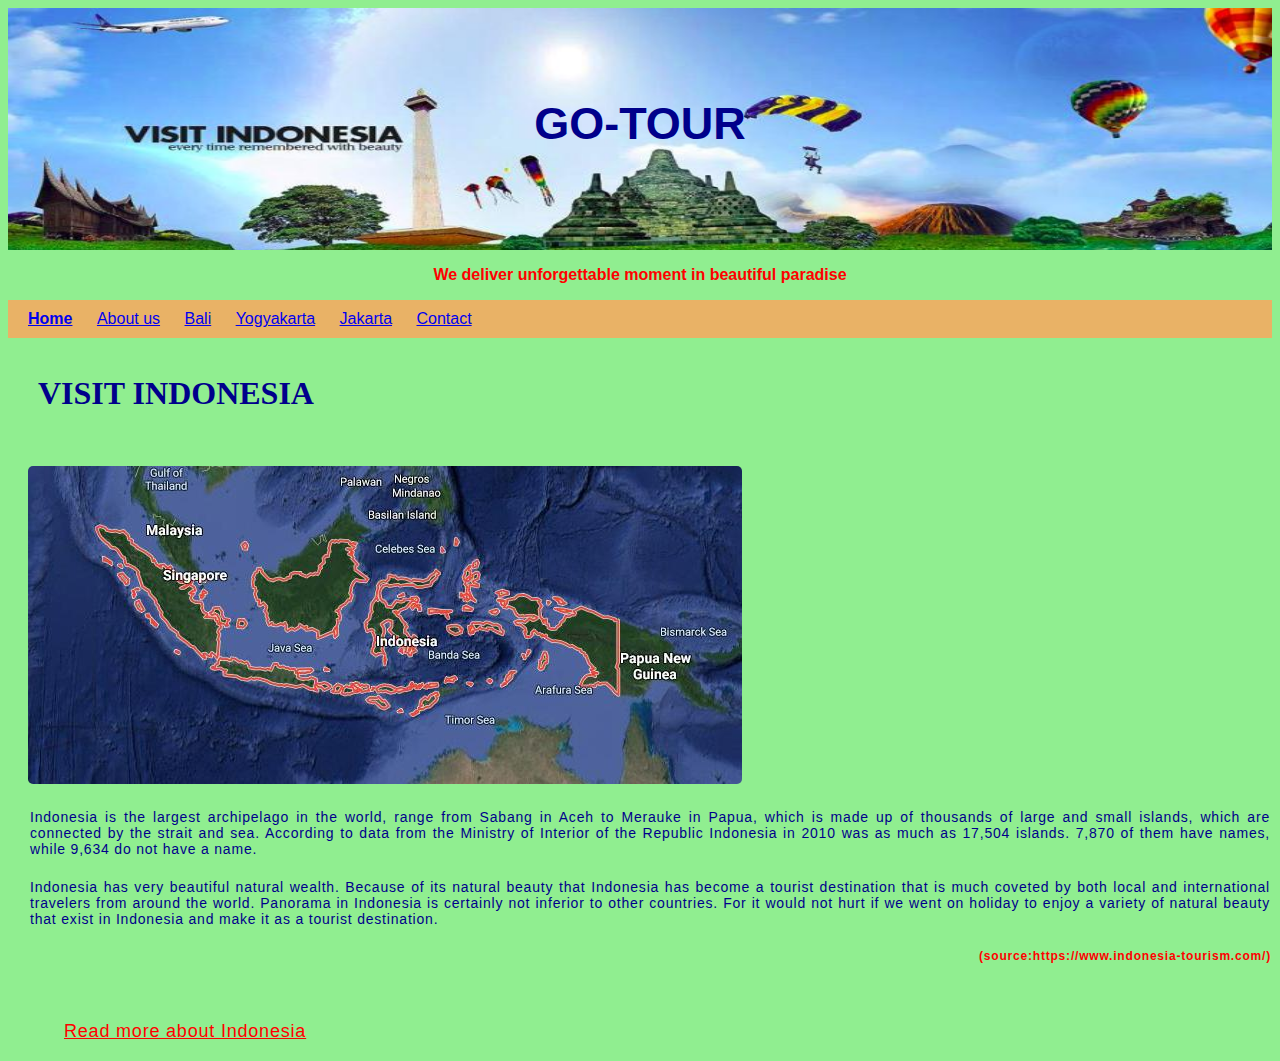
<file: index.html>
<!DOCTYPE html>
<html>
<title>Go-TOUR</title>

<link rel="stylesheet" type="text/css" href="style.css" />

<header >
    <h1 style="margin-top:20px;">GO-TOUR</h1>  
 </header>
 <p style="color:red; text-align: center; font-weight: bold;">We deliver unforgettable moment in beautiful paradise</p>

<nav>
    <a href="index.html" style="font-weight: bold">Home</a>
    <a href="about-us.html">About us</a>
    <a href="bali.html">Bali</a>
    <a href="yogya.html">Yogyakarta</a>
    <a href="jakarta.html">Jakarta</a>
    <a href="contact.html">Contact</a>
</nav>
    
<body>
    <h2>Visit Indonesia</h2>
    <br>
    <img src="image/indonesia.jpg" style="margin-left:20px; border-radius: 5px;">  
    <h4>
    Indonesia is the largest archipelago in the world, range from Sabang in Aceh to Merauke in Papua, which is made up of thousands of large and small islands, which are connected by the strait and sea. According to data from the Ministry of Interior of the Republic Indonesia in 2010 was as much as 17,504 islands. 7,870 of them have names, while 9,634 do not have a name.   
    </h4>
    <h4>Indonesia has very beautiful natural wealth. Because of its natural beauty that Indonesia has become a tourist destination that is much coveted by both local and international travelers from around the world. Panorama in Indonesia is certainly not inferior to other countries. For it would not hurt if we went on holiday to enjoy a variety of natural beauty that exist in Indonesia and make it as a tourist destination.</h4>
    <h5>(source:https://www.indonesia-tourism.com/)</h5>
    <br>
    <h3>
        <a href="https://en.wikipedia.org/wiki/Indonesia">Read more about Indonesia</a>
        </h3>
    

</body>








</html>
</file>
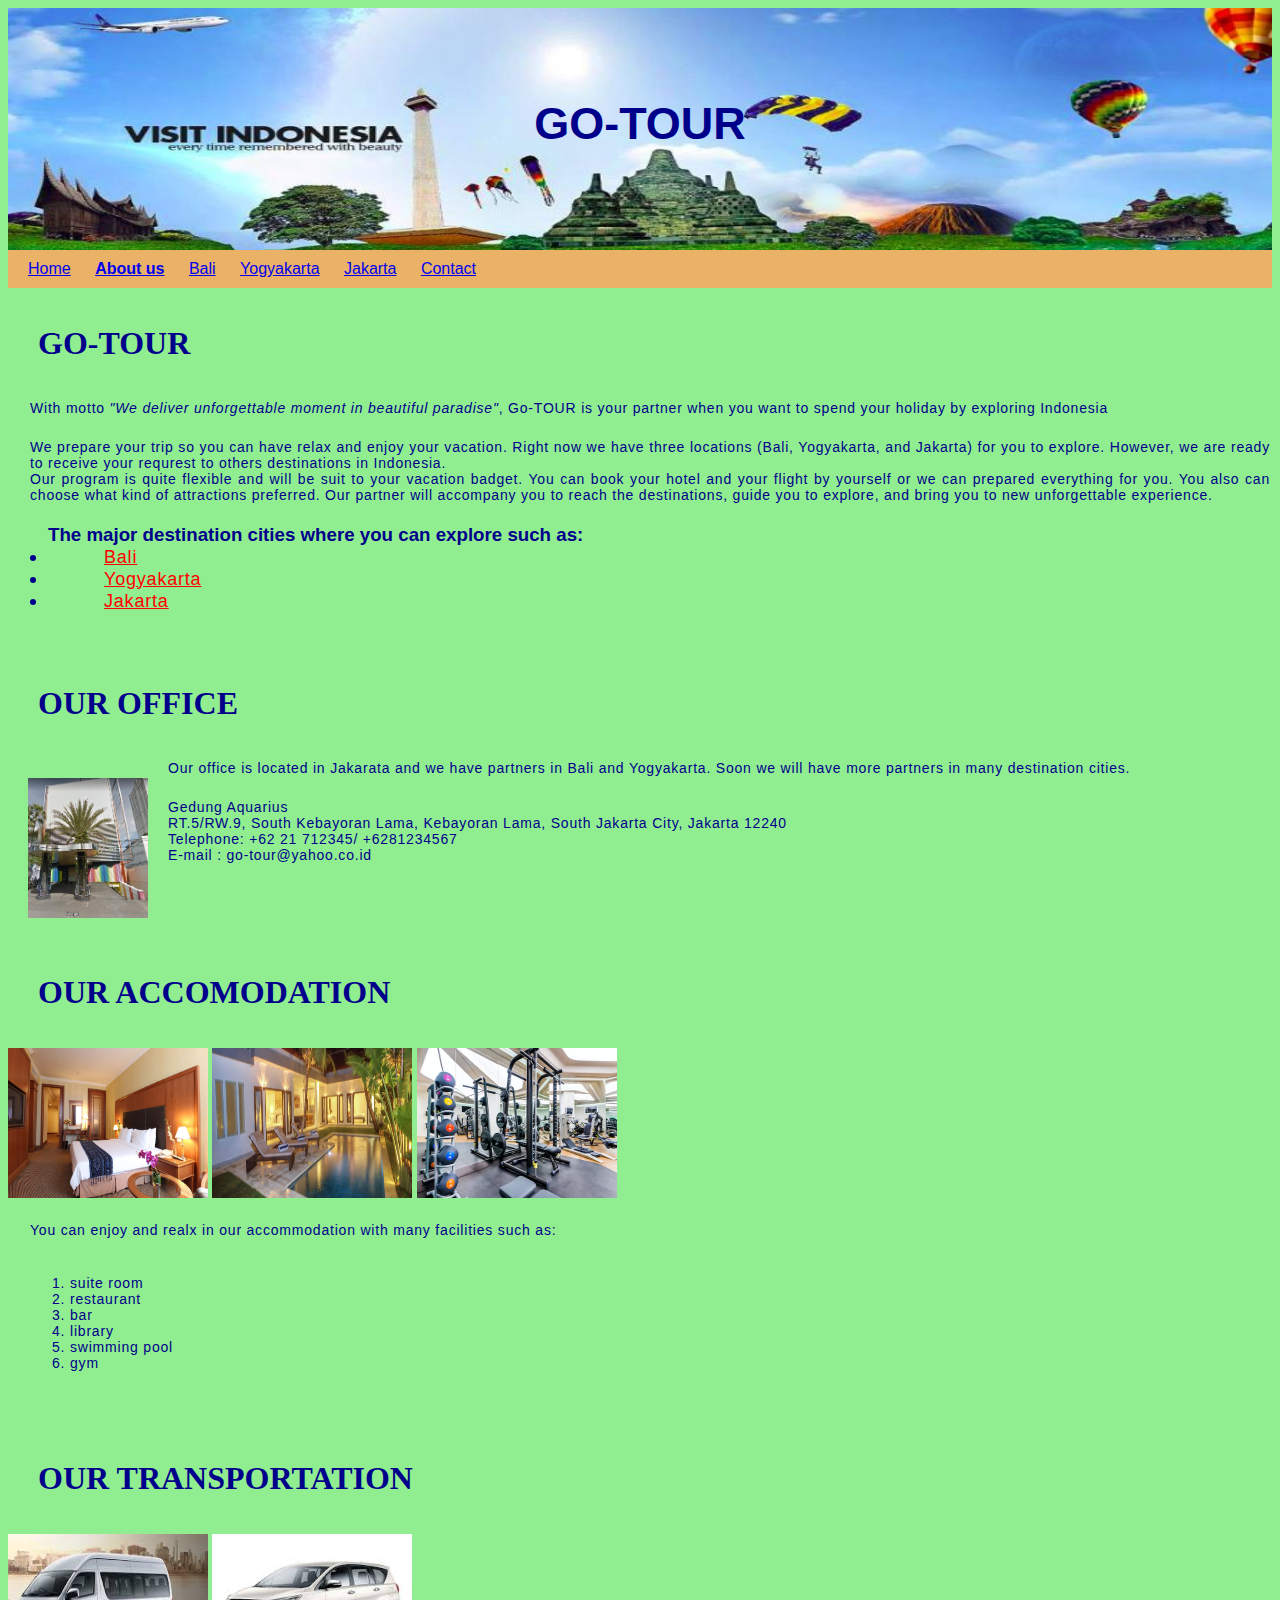
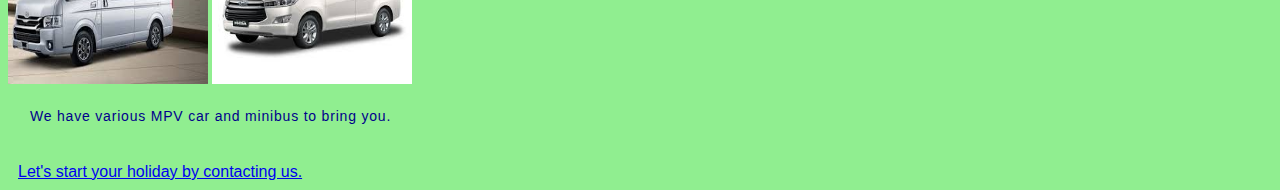
<file: about-us.html>
<!DOCTYPE html>
<html>
    <title>about-us GO-TOUR</title>

    <link rel="stylesheet" type="text/css" href="style.css" />

<header>
     <h1 style="margin-top:20px;">GO-TOUR</h1> 
</header>

<nav>
        <a href="index.html">Home</a>
        <a href="about-us.html" style="font-weight: bold">About us</a>
        <a href="bali.html">Bali</a>
        <a href="yogya.html">Yogyakarta</a>
        <a href="jakarta.html">Jakarta</a>
        <a href="contact.html">Contact</a>
</nav>

<body>
<h2>GO-TOUR</h2>
<h4>With motto <em>"We deliver unforgettable moment in beautiful paradise"</em>, <strong>Go-TOUR</strong> is your partner when you want to spend your holiday by exploring Indonesia</h4>
<h4>We prepare your trip so you can have relax and enjoy your vacation. Right now we have three locations (Bali, Yogyakarta, and Jakarta) for you to explore. However, we are ready to receive your requrest to others destinations in Indonesia. 
    <br>
    Our program is quite flexible and will be suit to your vacation badget. You can book your hotel and your flight by yourself or we can prepared everything for you.
    You also can choose what kind of attractions preferred. Our partner will accompany you to reach the destinations, guide you to explore, and bring you to new unforgettable experience. 

</h4>
<h3>
<ul>The major destination cities where you can explore such as:
<li><a href="bali.html">Bali</a></li>
<li><a href="yogya.html">Yogyakarta</a></li>
<li><a href="jakarta.html">Jakarta</a></li>
</ul>
</h3>
<br>
<h2>Our Office</h2>
<img src="image/aquarius.jpg" height="140" width="120" style="float:left; padding:20px;">
<h4>Our office is located in Jakarata and we have partners in Bali and Yogyakarta. Soon we will have more partners in many destination cities.</h4>
<h4>Gedung Aquarius<br>RT.5/RW.9, South Kebayoran Lama, Kebayoran Lama, South Jakarta City, Jakarta 12240<br> Telephone: +62 21 712345/ +6281234567 <br>E-mail : go-tour@yahoo.co.id</h4>
<br><br><br>
<h2>Our Accomodation</h2>
<img src="image/suite.jpg" height="150" width="200">
<img src="image/kolam.jpg" height="150" width="200">
<img src="image/gym.jpg" height="150" width="200">
<h4>You can enjoy and realx in our accommodation with many facilities such as:</h4>
<h4>
<ol>
    <li>suite room</li>
    <li>restaurant</li>
    <li>bar</li>
    <li>library</li>
    <li>swimming pool</li>
    <li>gym</li>
</ol>
</h4>
<br>
<h2>Our Transportation</h2>
<img src="image/hiace.jpg" height="150" width="200">
<img src="image/innova.jpg" height="150" width="200">
<h4> We have various MPV car and minibus to bring you. </h4>

<br>
<a href="contact.html">Let's start your holiday by contacting us.</a>
</body>

</html>
</file>
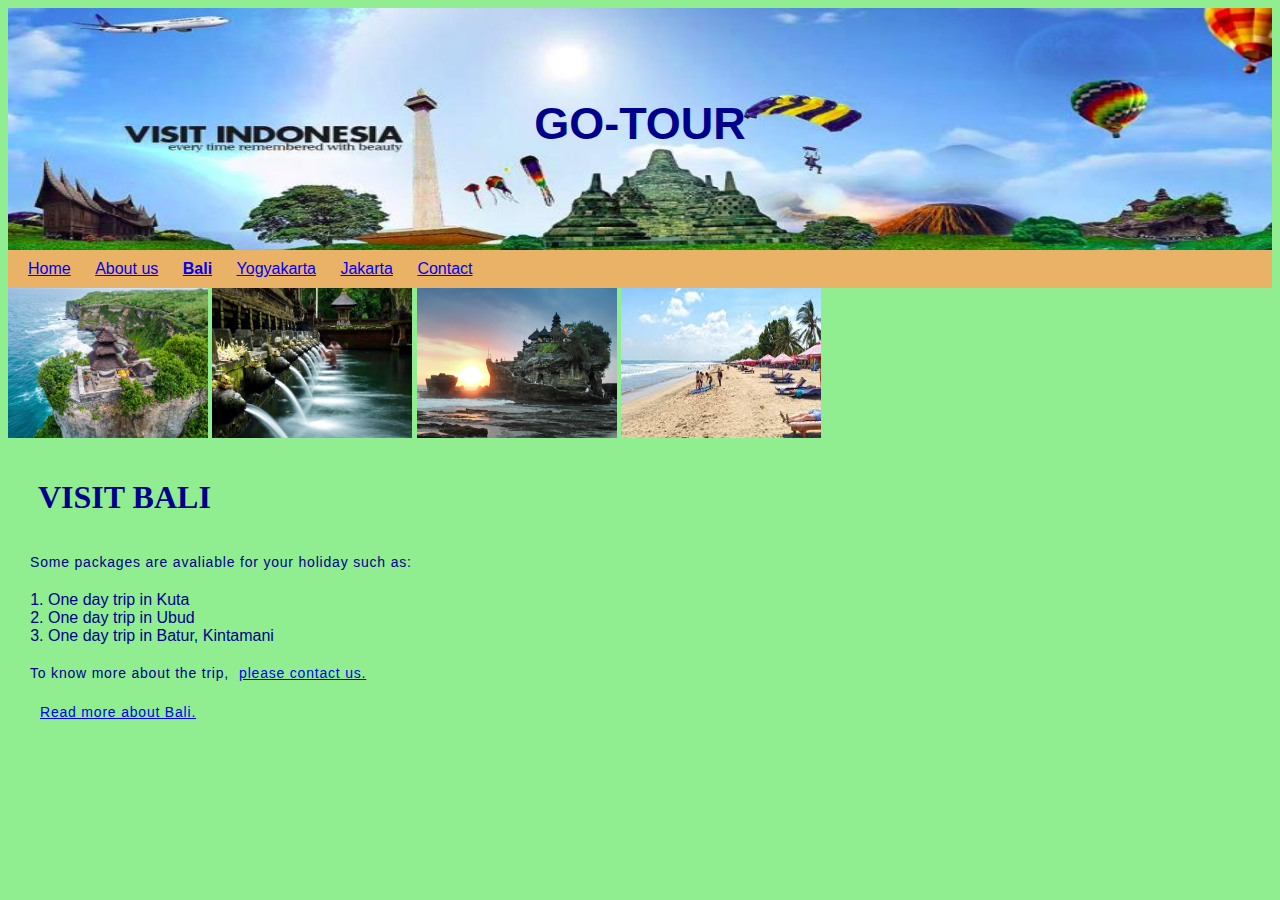
<file: bali.html>
<!DOCTYPE html>
<html>
    <title>Bali GO-TOUR</title>

    <link rel="stylesheet" type="text/css" href="style.css" />

<header>
     <h1 style="margin-top:20px;">GO-TOUR</h1> 
</header>

<nav>
        <a href="index.html">Home</a>
        <a href="about-us.html">About us</a>
        <a href="bali.html" style="font-weight: bold">Bali</a>
        <a href="yogya.html">Yogyakarta</a>
        <a href="jakarta.html">Jakarta</a>
        <a href="contact.html">Contact</a>
</nav>

<body>
    <img src="image/uluwatu.jpg" height="150" width="200">
    <img src="image/tampaksiring.jpg" height="150" width="200">
    <img src="image/tanahlot.jpg" height="150" width="200">
    <img src="image/kuta.jpg" height="150" width="200">
   <br>
   <h2>Visit Bali</h2> 
   <h4>Some packages are avaliable for your holiday such as:</h4>
    <ol>
        <li>One day trip in Kuta</li>
        <li>One day trip in Ubud</li>
        <li>One day trip in Batur, Kintamani</li>
    </ol>
    
    <h4>To know more about the trip,<a href="contact.html">please contact us.</a></h4>
    <h4><a href="https://en.wikipedia.org/wiki/Bali">Read more about Bali.</a></h4>

</body>

</html>
</file>
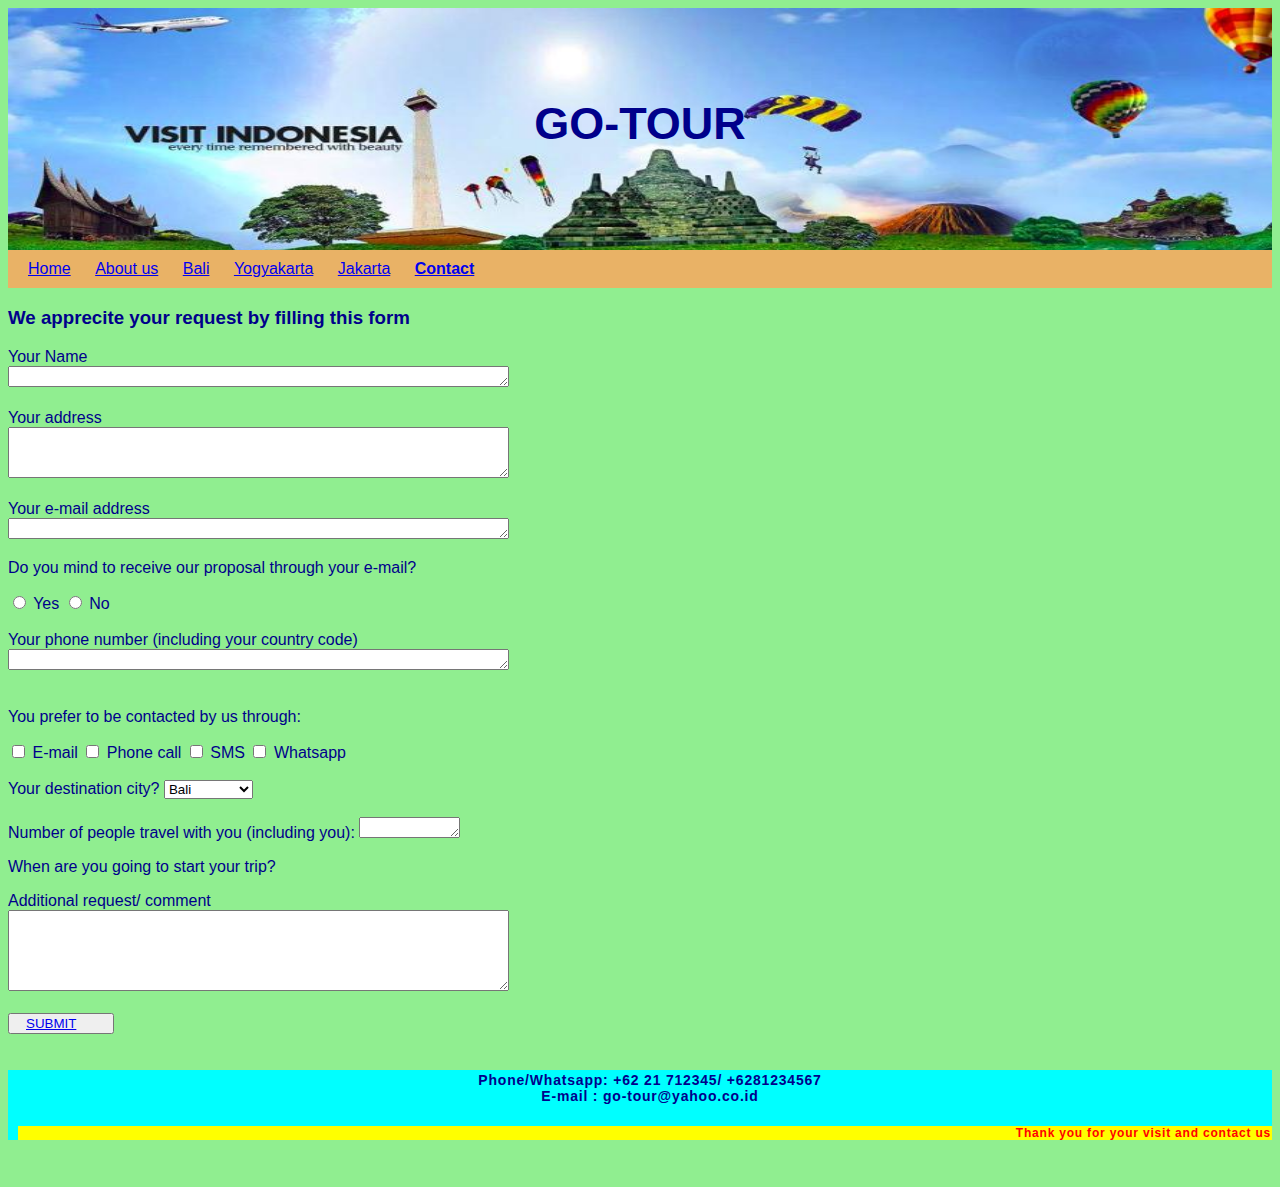
<file: contact.html>
<!DOCTYPE html>
<html>
    <title>contact GO-TOUR</title>

    <link rel="stylesheet" type="text/css" href="style.css" />

<header>
     <h1 style="margin-top:20px;">GO-TOUR</h1> 
</header>

<nav>
        <a href="index.html">Home</a>
        <a href="about-us.html">About us</a>
        <a href="bali.html">Bali</a>
        <a href="yogya.html">Yogyakarta</a>
        <a href="jakarta.html">Jakarta</a>
        <a href="contact.html" style="font-weight: bold">Contact</a>
</nav>

<body>
    <h3>We apprecite your request by filling this form</h3>
<section>
        <label for="name">Your Name</label>
        <br>
        <textarea id="name" name="name" rows="1" cols="60"></textarea>
</section>
<br> 
<section>
        <label for="address">Your address</label>
        <br>
        <textarea id="address" name="address" rows="3" cols="60"></textarea>
</section>
<br>
<section>
        <label for="mail">Your e-mail address</label>
        <br>
        <textarea id="mail" name="mail" rows="1" cols="60"></textarea>
</section>

<section>
    <p>Do you mind to receive our proposal through your e-mail?</p>
          <input type="radio" name="proposal" id="yes" value="yes">
          <label for="yes">Yes</label>
          <input type="radio" name="proposal" id="no" value="yes">
          <label for="no">No</label>
</section>
<br>
<section>
        <label for="extra">Your phone number (including your country code)</label>
        <br>
        <textarea id="extra" name="extra" rows="1" cols="60"></textarea>
</section>
<br>
<section>
    <p>You prefer to be contacted by us through: </p>
    <input type="checkbox" name="contact" id="e-mail" value="e-mail">
    <label for="e-mail">E-mail</label>
    <input type="checkbox" name="contact" id="call" value="call">
    <label for="call">Phone call</label>
    <input type="checkbox" name="contact" id="SMS" value="SMS">
    <label for="SMS">SMS</label>
    <input type="checkbox" name="contact" id="Whatsapp" value="Whatsapp">
    <label for="Whatsapp">Whatsapp</label>
</section>
<br>
<section>
        <label for="city">Your destination city?</label>
        <select name="city" id="city">
          <option value="Bali">Bali</option>
          <option value="Yogyakarta">Yogyakarta</option>
          <option value="Jakarta">Jakarta</option>
        </select>
</section>
<br>


<section>
        <label for="extra">Number of people travel with you (including you):</label>
        <textarea id="extra" name="extra" rows="1" cols="10"></textarea>
</section>

<section>
    <p>When are you going to start your trip?</p>
</section>

<section>
        <label for="comment">Additional request/ comment</label>
        <br>
        <textarea id="comment" name="comment" rows="5" cols="60"></textarea>
</section>

    <br>
 <div >
		<button type="button"><a href="closing.html">SUBMIT<a/></button>
</div>
      
</body>

<footer>
    <h4 style="font-weight:bold">Phone/Whatsapp: +62 21 712345/ +6281234567<br>E-mail : go-tour@yahoo.co.id</h4>
    <h5 style="background-color:yellow;">Thank you for your visit and contact us</h5>
</footer>

</html>
</file>
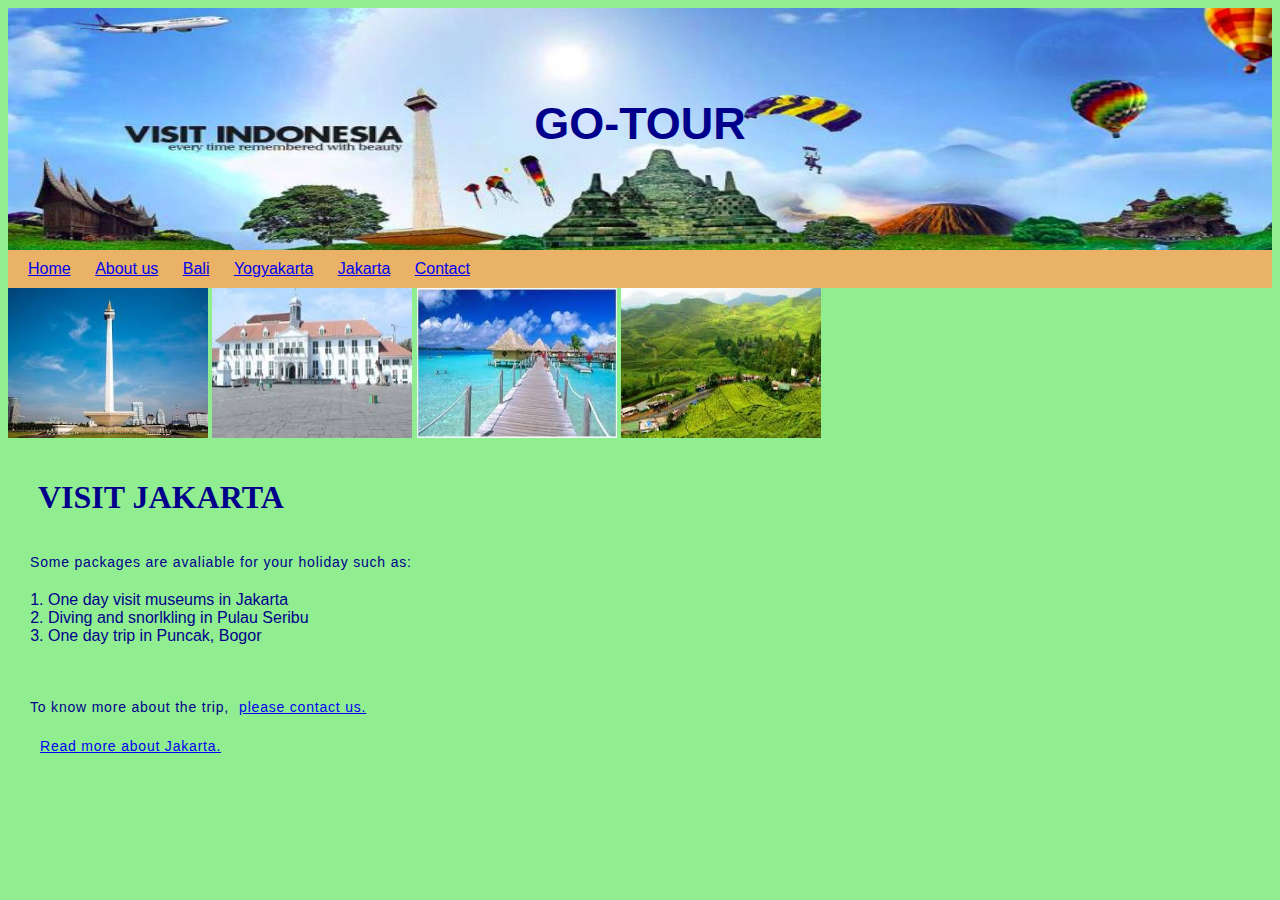
<file: jakarta.html>
<!DOCTYPE html>
<html>
    <title>Bali GO-TOUR</title>

    <link rel="stylesheet" type="text/css" href="style.css" />

<header>
     <h1 style="margin-top:20px;">GO-TOUR</h1> 
</header>

<nav>
        <a href="index.html">Home</a>
        <a href="about-us.html">About us</a>
        <a href="bali.html" >Bali</a>
        <a href="yogya.html">Yogyakarta</a>
        <a href="jakarta.html style="font-weight: bold>Jakarta</a>
        <a href="contact.html">Contact</a>
</nav>

<body>
        <img src="image/monas.jpg" height="150" width="200">
        <img src="image/kotatua.jpg" height="150" width="200">
        <img src="image/pulauseribu.jpg" height="150" width="200">
        <img src="image/puncak.jpg" height="150" width="200">

        <h2>Visit Jakarta</h2> 
        <h4>Some packages are avaliable for your holiday such as:</h4>
         <ol>
             <li>One day visit museums in Jakarta</li>
             <li>Diving and snorlkling in Pulau Seribu </li>
             <li>One day trip in Puncak, Bogor</li>
         </ol>        <br>

         <h4>To know more about the trip,<a href="contact.html">please contact us.</a></h4>
         <h4><a href="https://en.wikipedia.org/wiki/Jakarta">Read more about Jakarta.</a></h4>
     

</body>

</html>
</file>
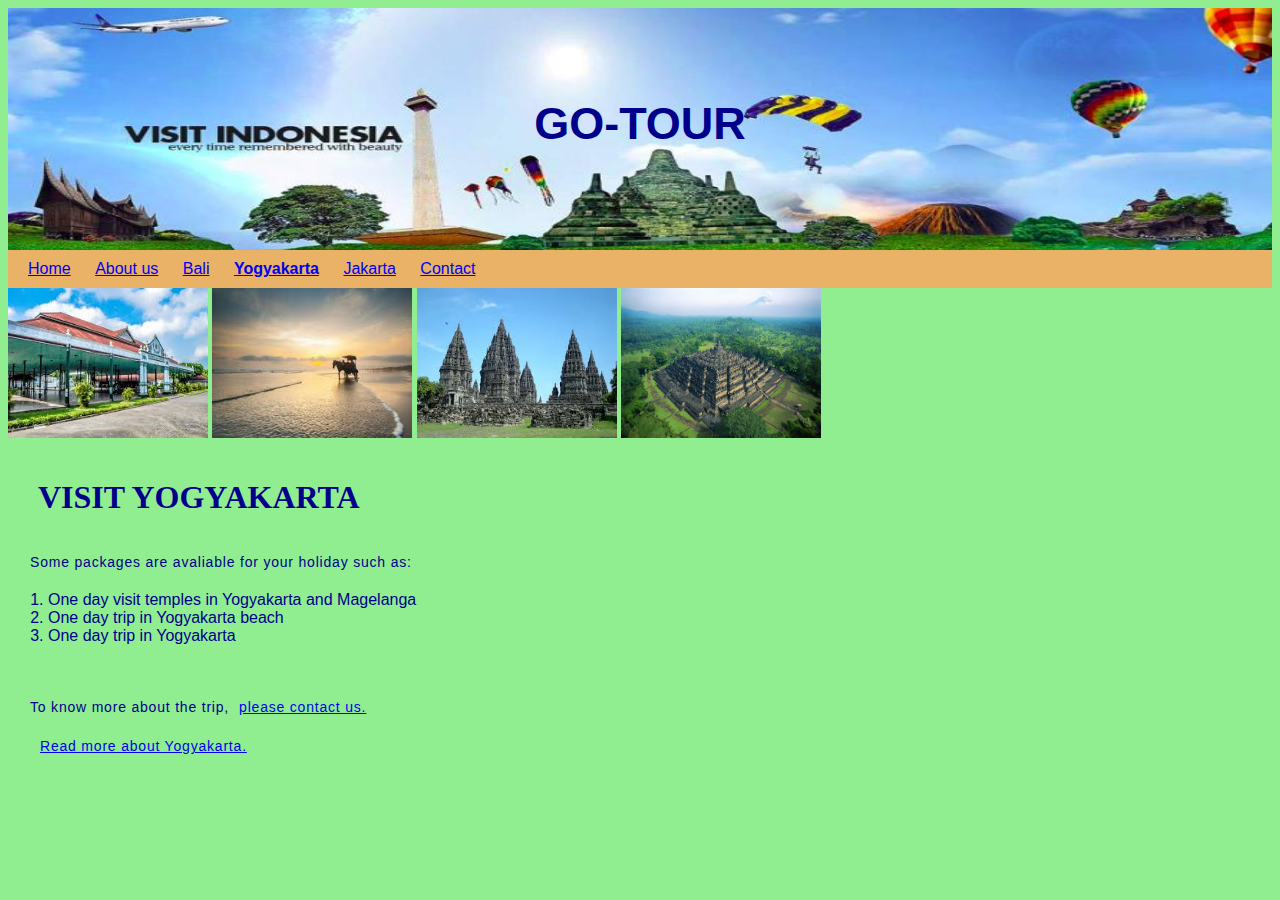
<file: yogya.html>
<!DOCTYPE html>
<html>
    <title>Yogya GO-TOUR</title>

    <link rel="stylesheet" type="text/css" href="style.css" />

<header>
     <h1 style="margin-top:20px;">GO-TOUR</h1> 
</header>

<nav>
        <a href="index.html">Home</a>
        <a href="about-us.html">About us</a>
        <a href="bali.html" >Bali</a>
        <a href="yogya.html" style="font-weight: bold">Yogyakarta</a>
        <a href="jakarta.html">Jakarta</a>
        <a href="contact.html">Contact</a>
</nav>

<body>
        <img src="image/keraton.jpg" height="150" width="200">
        <img src="image/parangtritis.jpg" height="150" width="200">
        <img src="image/prambanan.jpg" height="150" width="200">
        <img src="image/borobudur.jpg" height="150" width="200">

        <h2>Visit Yogyakarta</h2> 
        <h4>Some packages are avaliable for your holiday such as:</h4>
         <ol>
             <li>One day visit temples in Yogyakarta and Magelanga</li>
             <li>One day trip in Yogyakarta beach </li>
             <li>One day trip in Yogyakarta</li>
         </ol>        <br>

         <h4>To know more about the trip,<a href="contact.html">please contact us.</a></h4>
         <h4><a href="https://en.wikipedia.org/wiki/Yogyakarta">Read more about Yogyakarta.</a></h4>
     
</body>

</html>
</file>
<file: style.css>
body {
    background-color: lightgreen;
    color: darkblue;
    font-family: Arial;
    text-align: justify;
}

header {
    background-image: url('image/header.jpg');
    text-align: center;
    margin-top: 5px;
    padding: 50px;
    background-repeat: no-repeat;
    background-size: 1400px 250px;
}

nav {
    overflow: hidden;
    background-color: rgb(233, 178, 102);
    padding: 10px;
}

a{
    padding: 10px;
}

h1 {
  font-size: 45px;
  font-weight: bold;
  padding: 20px;
  
}

h2 {
  font-size: 32px;
  padding: 10px;
  text-transform: uppercase;
  font-family: 'Times New Roman';
  margin-left: 20px;
}

h3 a {
  color: red;
  font-size: 18px;
  padding: 6px;
  margin-left: 50px;
  font-weight: 300;
  line-height: 1;
  letter-spacing: 0.8px;
  text-decoration: underline;
}

h4 {
  font-size: 14px;
  padding: 2px;
    margin-left: 20px;
  font-weight: 300;
  letter-spacing: 0.8px;
}

h5 {
    font-size: 12px;
    color: red;
    padding: 1px;
    text-align: right;
    margin-left: 10px;
    font-weight: bold;
    line-height: 1;
    letter-spacing: 0.8px;
}

footer {
    background-color: cyan;
    text-align: center;
}
</file>
